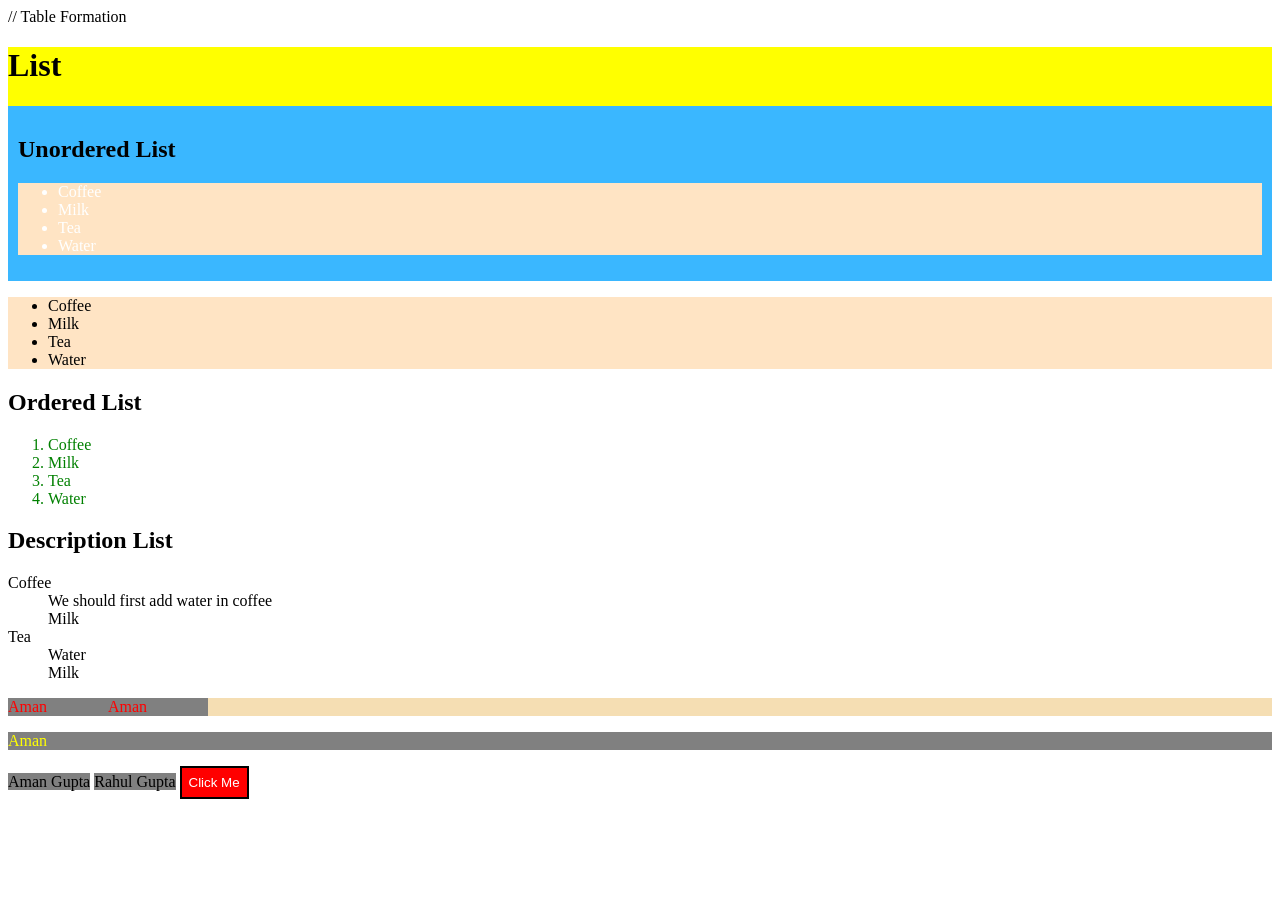
<file: index.html>
<!DOCTYPE html>
<html lang="en">

<head>

    <link>
    <meta charset="UTF-8">
    <meta name="viewport" content="width=device-width, initial-scale=1.0">
    <title>Aman</title>
    <!-- <link rel="stylesheet"  href="./index.css"> -->

    <style>
        .head ul li {
            color: white;
        }

        ol li {
            color: green;
        }
    </style>
</head>

<body>
    <!-- <h1>This is HTML.</h1>
    <hr>
        <p>Lorem ipsum dolor sit amet consectetur, adipisicing elit. Adipisci porro tenetur quaerat! Iste nobis aut quis
            explicabo fuga dolorem esse.</p>
        <h2>This is div.</h2>

        <a href="https://www.google.com">google</a>
        <br />

        <img src="https://i.pinimg.com/1200x/62/cf/ce/62cfce36576c360532f25cca2db0ad19.jpg" alt="pinterst image"
            width="200">
        <img src="img_girl.jpg">

        <h1 style="color: blue; background-color:yellow; ">Heading 1</h1>
        <h2 class="firstHeading" id="firstHeading">Heading 2</h2>
        <h3>Heading 3</h3>
        <h4>Heading 4</h4>
        <h5>Heading 5</h5>
        <h6>Heading 6</h6>

        <h1>Travel Guide</h1>

        <h2 class="firstHeading" id="secondHeading" >Europe</h2>
        <h3>France</h3>
        <h3>Italy</h3>

        <h2>Asia</h2>
        <h3>India</h3>
        <h3>Thailand</h3>



        <h1>This is heading 1</h1>
        <p>This is some text.</p>
        <hr/>
        <h2>This is heading 2</h2>
        <p style="color: blue;">This is some other text.</p> -->

    // Table Formation

    <!-- <table border=1 style="width:50%">
           <tr >
            <th >Name</th>
            <th>Class</th>
            <th>Roll No.</th>
            <th>Section</th>
           </tr>
           <tr>
            <td class="details">Aman Gupta</td>
            <td class="details">12th</td>
            <td class="details">123</td>
            <td class="details">B</td>
           </tr>
           <tr>
            <td class="details">Sahil kumar</td>
            <td class="details">btech</td>
            <td class="details">1234</td>
            <td class="details">B</td>
           </tr>
        </table>

        <h2 >Hello World</h2>
        <h2 style="background-color: green;">Hello World 2</h2>
        <h2 style="padding: 50px;  background-color: black;">Hello World 3</h2> -->
    <!-- <hr> -->
    </div>

    <div>
        <div class="" style="background-color: yellow;">
            <h1>List</h1>
            <div class="head" style="background-color: rgb(58, 183, 255); padding: 10px;">
                <h2>Unordered List</h2>
                <ul style="background-color: bisque;">
                    <li>Coffee</li>
                    <li>Milk</li>
                    <li>Tea</li>
                    <li>Water</li>
                </ul>
            </div>

        </div>

        <ul style="background-color: bisque;">
            <li>Coffee</li>
            <li>Milk</li>
            <li>Tea</li>
            <li>Water</li>
        </ul>


        <div>
            <h2>Ordered List</h2>
            <ol>
                <li>Coffee</li>
                <li>Milk</li>
                <li>Tea</li>
                <li>Water</li>
            </ol>
        </div>



        <div>
            <h2>Description List</h2>
            <dl>
                <dt>Coffee</dt>
                <dd>We should first add water in coffee</dd>
                <dd>Milk</dd>
                <dt>Tea</dt>
                <dd>Water</dd>
                <dd>Milk</dd>
            </dl>
        </div>
    </div>


    <div style="background-color: wheat; display: flex; flex-direction: row;">
        <div class="aman" style="background-color: gray; color: red; width: 100px;">Aman</div> <br>
        <div class="aman" style="background-color: rgb(128, 128, 128); color: red; width: 100px;">Aman</div>
    </div>

    <p style="background-color: gray; color: yellow;">Aman</p>
    <span style="background-color: gray;">Aman Gupta</span>
    <span style="background-color: gray;">Rahul Gupta</span>
    <button disabled onclick="alert('This is button.')" style="background-color: red; color: white; padding: 7px; border: 2px solid black;">Click Me</button>

</body>

</html>
</file>
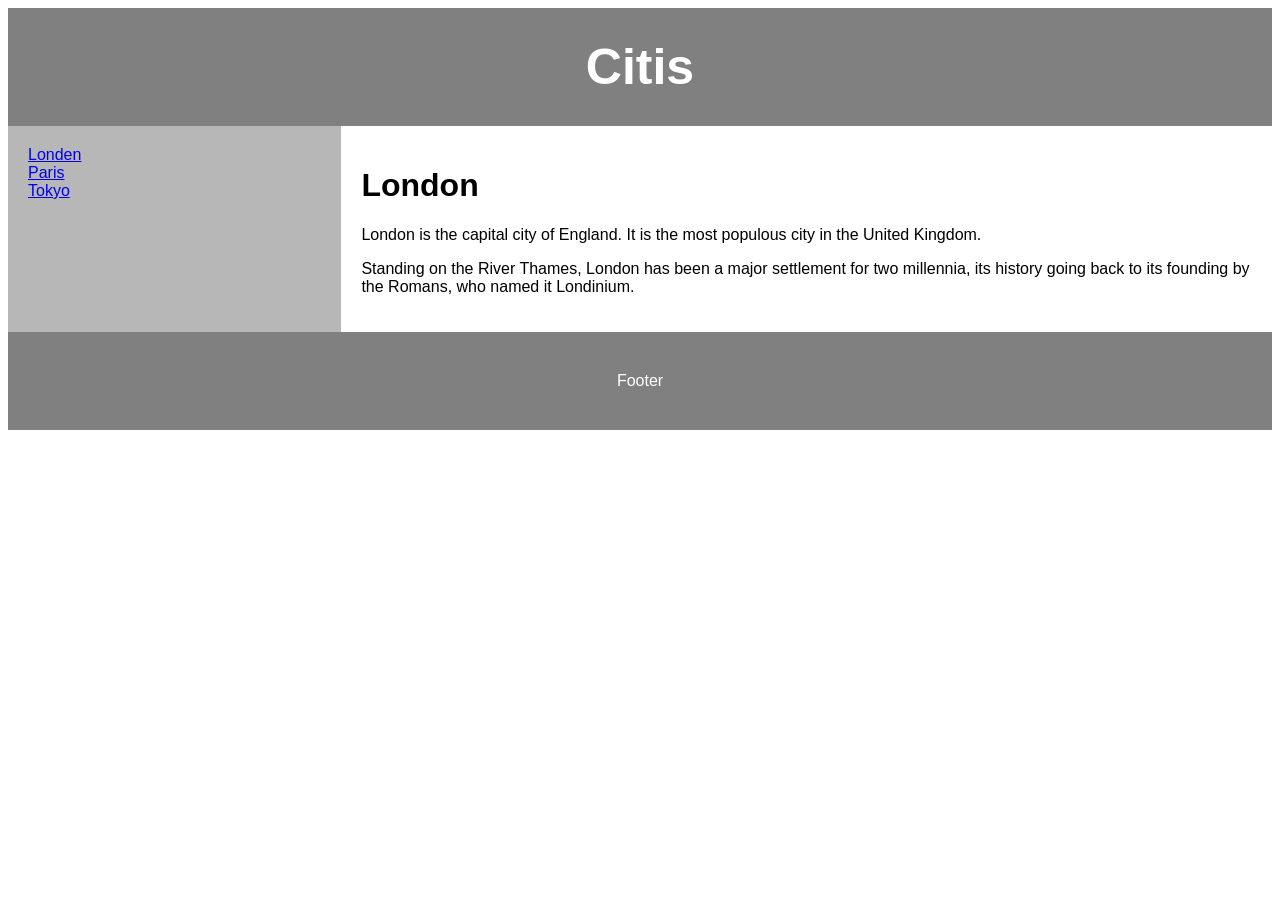
<file: index2.html>
<!DOCTYPE html>
<html lang="en">
<head>
    <meta charset="UTF-8">
    <meta name="viewport" content="width=device-width, initial-scale=1.0">
    <title>Document</title>
    <style>
        body{
            font-family: sans-serif;
        }
        .first{
            background-color: gray;
            padding: 30px;
            font-size: 50px;
            color: white;
            text-align: center;
            font-family: sans-serif;
            font-weight: 700;
        }
        .second{
            display: flex;
        }
        .second-1{
            width: 30vw;
            background-color: rgba(128, 128, 128, 0.568);
            padding: 20px;
        }
        .second-2{
            padding: 20px;
            background-color: rgba(255, 255, 255, 0.314);
        }
        .third{
            background-color: gray;
            padding: 40px;
            color: white;
            text-align: center;
        }
    </style>
</head>
<body>
    <div>
        <div class="first">
           Citis
        </div>
        <div class="second">
            <div class="second-1">
                <div>
                    <a href="#">Londen</a>
                </div>
                <div><a href="#">Paris</a> </div>
                <div><a href="#">Tokyo</a> </div>
                
                
                
            </div>
            <div class="second-2">
                <h1>London</h1>
                <p>London is the capital city of England. It is the most populous city in the United Kingdom.</p>
                <p>Standing on the River Thames, London has been a major settlement for two millennia, its history going back to its founding by the Romans, who named it Londinium.</p>
            </div>
        </div>

        <div class="third">
            Footer
        </div>
    </div>
</body>
</html>
</file>
<file: index.css>
h2{
     color: rgb(114, 69, 69);
     background-color: yellow !important;
     padding: 100px;
     margin: 100px;
     text-align: center;

 }
</file>
